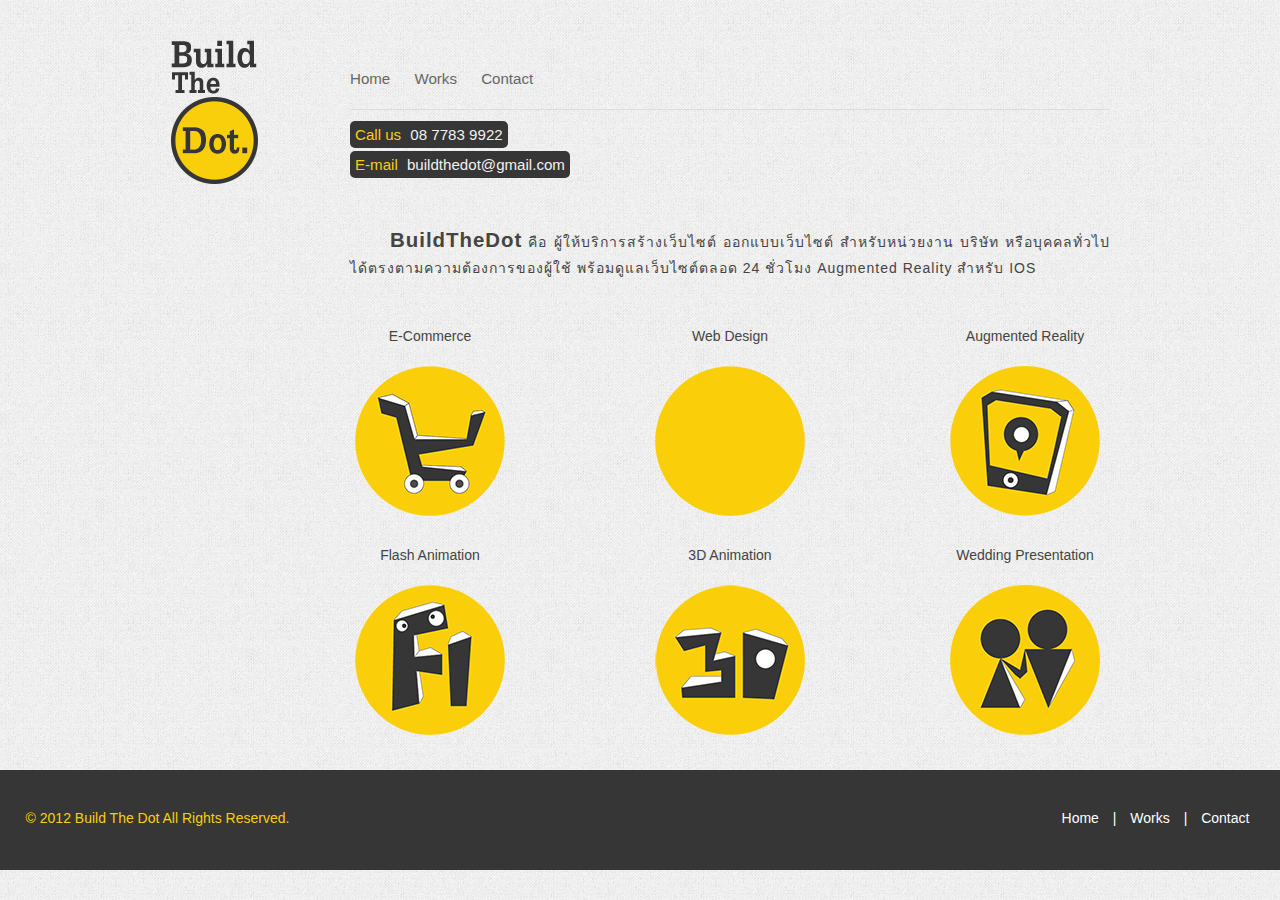
<file: index.html>
<!DOCTYPE html>
<!--[if lt IE 7 ]><html class="ie ie6" lang="en"> <![endif]-->
<!--[if IE 7 ]><html class="ie ie7" lang="en"> <![endif]-->
<!--[if IE 8 ]><html class="ie ie8" lang="en"> <![endif]-->
<!--[if (gte IE 9)|!(IE)]><!--><html lang="en"> <!--<![endif]-->
<head>

	<!-- Basic Page Needs
  ================================================== -->
	<meta charset="utf-8">
	<title>Build The Dot.</title>
	<meta name="description" content="">
	<meta name="author" content="">

	<!-- Mobile Specific Metas
  ================================================== -->
	<meta name="viewport" content="width=device-width, initial-scale=1, maximum-scale=1">

	<!-- CSS
  ================================================== -->
	<link rel="stylesheet" href="stylesheets/base.css">
	<link rel="stylesheet" href="stylesheets/skeleton.css">
	<link rel="stylesheet" href="stylesheets/layout.css">
    <link rel="stylesheet" href="stylesheets/style_menu.css">

	<!--media queries -->
	<!-- <link rel="stylesheet" media="screen and (max-width: 600px)" href="stylesheets/iphone.css" /> 
	<link rel="stylesheet" media="screen and (min-width: 600px)" href="stylesheets/style.css" />-->
	<!-- <link rel="stylesheet" media="print" href="print.css" /> -->
	

	<!--[if lt IE 9]>
		<script src="http://html5shim.googlecode.com/svn/trunk/html5.js"></script>
	<![endif]-->

	<!-- Favicons
	================================================== -->
	<link rel="shortcut icon" href="images/iconWeb.ico">
	<link rel="apple-touch-icon" href="images/apple-touch-icon.png">
	<link rel="apple-touch-icon" sizes="72x72" href="images/apple-touch-icon-72x72.png">
	<link rel="apple-touch-icon" sizes="114x114" href="images/apple-touch-icon-114x114.png">
</head>
<body>


	<div class="container">
        <div class="three columns">
            <div id="wrap-logo" class="center"><a href="index.html" alt="Bulid The Dot" class="logo"><img src="images/logo.png" onmouseover="this.src='images/logoNew1.png'" onmouseout="this.src='images/logo.png'" /></a></div>
		</div>
		<ul class="left" id="menu-rwd">
					<li><a href="index.html">Home</a></li>
					<li><a href="works.html">Works</a></li>
					<li><a href="contact.php">Contact</a></li>
		</ul>
        <div id="nav" class="thirteen columns">
            <ul id="menu-normal">
                <li><a href="index.html">Home</a></li>
                <li><a href="works.html">Works</a></li>
                <li><a href="contact.php">Contact</a></li>
            </ul>
            <hr />
               <ul class="left" id="menu">
					<li class="contact-btn"><span class="yellow-title">Call us </span><a href="tel:+66877839922" class="contact-title">08 7783 9922</a></li><br>
					<li class="contact-btn"><span class="yellow-title">E-mail </span><a href="#contact.php" class="contact-title"> buildthedot@gmail.com</a></li> 			
			   </ul>
			   
		</div>
		
		<div id="introduce" class="three columns right">
        </div>
        <div id="introduce" class="thirteen columns right">
            <div class="text-style">
				<p><span class="heading-big">BuildTheDot</span> 
				คือ  ผู้ให้บริการสร้างเว็บไซต์ ออกแบบเว็บไซต์ สำหรับหน่วยงาน บริษัท หรือบุคคลทั่วไป ได้ตรงตามความต้องการของผู้ใช้ พร้อมดูแลเว็บไซต์ตลอด 24 ชั่วโมง Augmented Reality สำหรับ IOS 
                
                </p>
            </div>
        </div>
		<div class="two columns right">
        </div>
		<!--end menu -->
		<!--start icon row 1 -->
		<div class="margin-content two columns">
			<div class="pic-pos">
				
			</div>
	    </div>

        <div class="margin-content five columns">
			<div class="pic-pos">
				<h2 id="heading-welcome">E-Commerce</h2>
				<img src="images/yell1_resize.png"/>
			</div>
	    </div>
        <div class="margin-content five columns">
			<div class="pic-pos">
				<h2 id="heading-welcome">Web Design</h2>
				<img src="images/yell_resize_emp.png"/>
			</div>
        </div>
        <div class="margin-content four columns">
            <div class="pic-pos">
                <h2 id="heading-welcome">Augmented Reality</h2>
                <img src="images/yell3_resize.png"/>
            </div>
        </div>
		<!--end icon row 1 -->
		<!--start icon row 2 -->
		<div class="margin-content two columns">
			<div class="pic-pos">
				
			</div>
	    </div>   
        <div class="margin-content five columns">
			<div class="pic-pos">
				<h2 id="heading-welcome">Flash Animation</h2>
				<img src="images/yell4_resize.png"/>
			</div>
	    </div>
        <div class="margin-content five columns">
            <div class="pic-pos">
                <h2 id="heading-welcome">3D Animation</h2>
                <img src="images/yell5_resize.png"/>
            </div>
        </div>
        <div class="margin-content four columns">
            <div class="pic-pos">
                <h2 id="heading-welcome">Wedding Presentation</h2>
                <img src="images/yell6_resize.png"/>
            </div>
        </div>
		<!--start end icon row 2 -->
	</div><!-- container -->
    
    <div id="footer">
        <div class= "inner">
            <div id="footer-a" class="left eight columns">
                <span>&copy; 2012 Build The Dot All Rights Reserved.</span>
            </div>
            <div id="footer-b" class="right eight columns">
                <ul>
                    <li><a href="index.html"> Home</a></li>
                    <li>|</li>
                    <li><a href="works.html">Works</a></li>
                    <li>|</li>
                    <li><a href="contact.php">Contact</a></li>
                </ul>
            </div>
        </div>
    </div>





<!-- End Document
================================================== -->
</body>
</html>
</file>
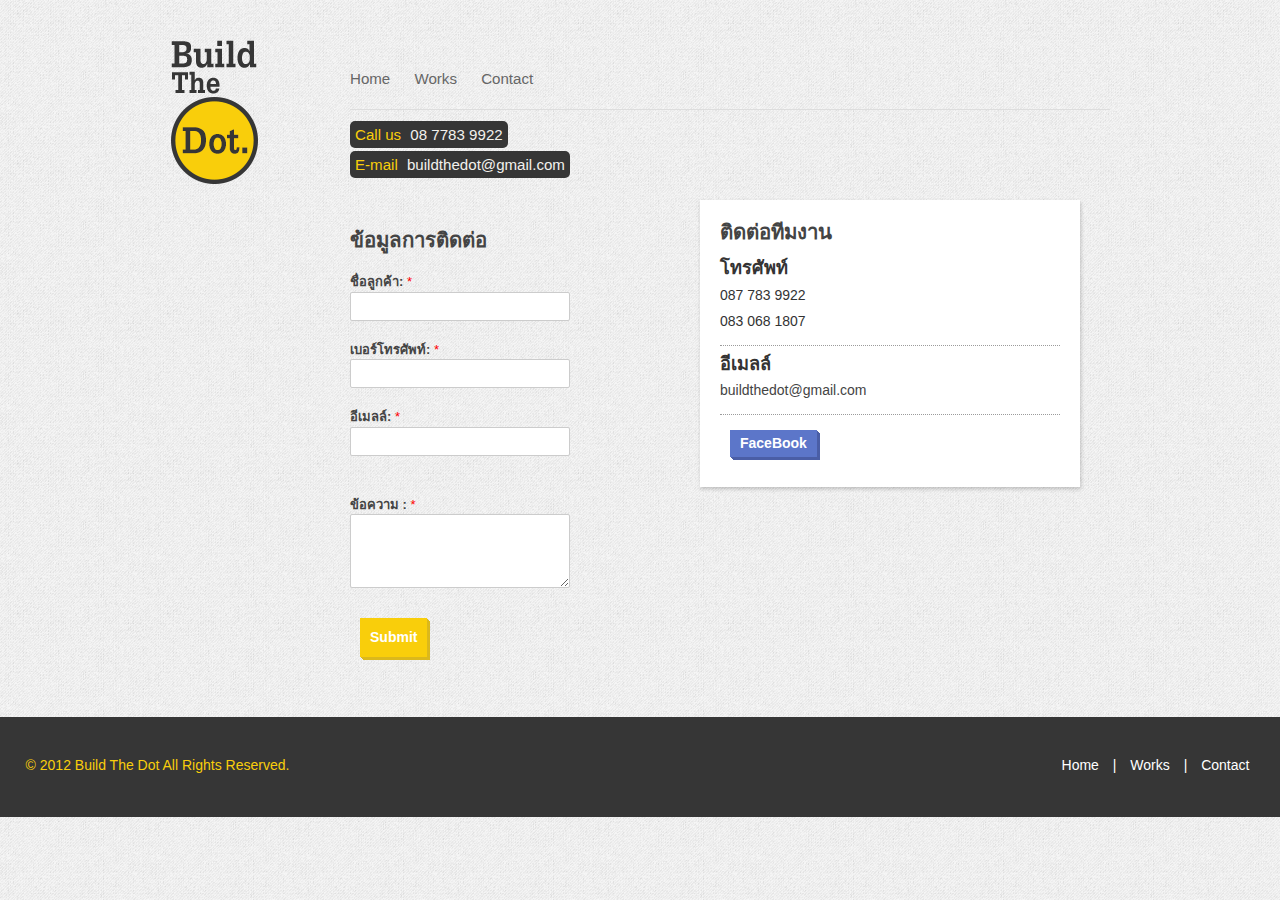
<file: contact.html>
<!DOCTYPE html>
<!--[if lt IE 7 ]><html class="ie ie6" lang="en"> <![endif]-->
<!--[if IE 7 ]><html class="ie ie7" lang="en"> <![endif]-->
<!--[if IE 8 ]><html class="ie ie8" lang="en"> <![endif]-->
<!--[if (gte IE 9)|!(IE)]><!--><html lang="en"> <!--<![endif]-->
<head>

	<!-- Basic Page Needs
  ================================================== -->
	<meta charset="utf-8">
	<title>Build The Dot.</title>
	<meta name="description" content="">
	<meta name="author" content="">

	<!-- Mobile Specific Metas
  ================================================== -->
	<meta name="viewport" content="width=device-width, initial-scale=1, maximum-scale=1">

	<!-- CSS
  ================================================== -->
	<link rel="stylesheet" href="stylesheets/base.css">
	<link rel="stylesheet" href="stylesheets/skeleton.css">
	<link rel="stylesheet" href="stylesheets/layout.css">
    <link rel="stylesheet" href="stylesheets/style_menu.css">

	<script src="js/jquery.js"></script>
	
	<!--media queries -->
	<!-- <link rel="stylesheet" media="screen and (max-width: 600px)" href="stylesheets/iphone.css" /> 
	<link rel="stylesheet" media="screen and (min-width: 600px)" href="stylesheets/style.css" />-->
	<!-- <link rel="stylesheet" media="print" href="print.css" /> -->
	

	<!--[if lt IE 9]>
		<script src="http://html5shim.googlecode.com/svn/trunk/html5.js"></script>
	<![endif]-->

	<!-- Favicons
	================================================== -->
	<link rel="shortcut icon" href="images/iconWeb.ico">
	<link rel="apple-touch-icon" href="images/apple-touch-icon.png">
	<link rel="apple-touch-icon" sizes="72x72" href="images/apple-touch-icon-72x72.png">
	<link rel="apple-touch-icon" sizes="114x114" href="images/apple-touch-icon-114x114.png">
	<script>
		$(function() {
			var pull 		= $('#pull');
				menu 		= $('#nav ul');
				menuHeight	= menu.height();

			$(pull).on('click', function(e) {
				e.preventDefault();
				menu.slideToggle();
			});

			$(window).resize(function(){
        		var w = $(window).width();
        		if(w > 320 && menu.is(':hidden')) {
        			menu.removeAttr('style');
        		}
    		});
		});
	</script>
</head>
<body>



	<!-- Primary Page Layout
	================================================== -->

	<!-- Delete everything in this .container and get started on your own site! -->

	<div class="container">
        <div class="three columns">
            <div id="wrap-logo" class="center"><a href="index.html" alt="Bulid The Dot" class="logo"><img src="images/logo.png" onmouseover="this.src='images/logoNew1.png'" onmouseout="this.src='images/logo.png'" /></a></div>
		</div>
		<ul class="left" id="menu-rwd">
					<li><a href="index.html">Home</a></li>
					<li><a href="works.html">Works</a></li>
					<li><a href="contact.html">Contact</a></li>
		</ul>
        <div id="nav" class="thirteen columns">
            <ul id="menu-normal">
                <li><a href="index.html">Home</a></li>
                <li><a href="works.html">Works</a></li>
                <li><a href="contact.html">Contact</a></li>
            </ul>
            <hr />
               <ul class="left" id="menu">
					<li class="contact-btn"><span class="yellow-title">Call us </span><a href="tel:+66877839922" class="contact-title">08 7783 9922</a></li><br>
					<li class="contact-btn"><span class="yellow-title">E-mail </span><a href="#contact.html" class="contact-title"> buildthedot@gmail.com</a></li> 			
			   </ul>
			   
		</div>
		
		<div class="three columns margin-top">
		
        </div><!-- introduce -->
		<div id="" class="six columns margin-top right">
			<div>
				<p><span class="heading-big">ข้อมูลการติดต่อ</span></p>
				<form action="#"> 
					<fieldset id="user-details">   
 
						<label for="name">ชื่อลูกค้า: <span class="red-label">*</span></label>
						<input type="text" name="name" value="" /> 
						<label for="email">เบอร์โทรศัพท์: <span class="red-label">*</span></label> 
						<input type="email" name="email" value="" /> 
	 
						<label for="phone">อีเมลล์: <span class="red-label">*</span></label> 
						<input type="text" name="phone" value="" /> 
	 
					</fieldset><!--end user-details-->
 
					<fieldset id="user-message">
 
						 <label for="message">ข้อความ : <span class="red-label">*</span></label> 
						 <textarea name="message" rows="0" cols="0" ></textarea> 
						 <div class="submit-btn three-d"><a href="">Submit</a></div>
						 <!-- <input type="submit" class="input" value="ส่งข้อความ" name="submit"/>  -->
 
					</fieldset><!-- end user-message -->
 
				</form><!-- end form -->
			
			</div>
        </div><!-- introduce -->
		
		<div id="contact-box1" class="six columns margin-top right">
			<div class="contact-style">
				<p><span class="heading-big">ติดต่อทีมงาน</span></p>
				<div class="bottom-line">
					<p class="title">โทรศัพท์</p>
                    <a href="tel:+66877839922"><p>087 783 9922</p></a>
                    <a href="tel:+66830681807"><p>083 068 1807</p></a>
					
				</div>
				<div class="bottom-line">
					<p class="title">อีเมลล์</p> 
					<p>buildthedot@gmail.com </p>
				</div>
				
				<div class="metro three-d"><a href="http://www.facebook.com/BuildTheDot">FaceBook</a></div>
			
			</div>
		</div><!-- introduce -->
		
		<div class="three columns margin-top">
			
        </div><!-- introduce -->
       
	</div><!-- container -->

    <div id="footer">
        <div class= "inner">
            <div id="footer-a" class="left eight columns">
                <span>&copy; 2012 Build The Dot All Rights Reserved.</span>
            </div>
            <div id="footer-b" class="right eight columns">
                <ul>
                    <li><a href="index.html">Home</a></li>
                    <li>|</li>
                    <li><a href="works.html">Works</a></li>
                    <li>|</li>
                    <li><a href="contact.html">Contact</a></li>
                </ul>
            </div>
        </div>
    </div>





<!-- End Document
================================================== -->
</body>
</html>
</file>
<file: stylesheets/base.css>
/*
* Skeleton V1.2
* Copyright 2011, Dave Gamache
* www.getskeleton.com
* Free to use under the MIT license.
* http://www.opensource.org/licenses/mit-license.php
* 6/20/2012
*/


/* Table of Content
==================================================
	#Reset & Basics
	#Basic Styles
	#Site Styles
	#Typography
	#Links
	#Lists
	#Images
	#Buttons
	#Forms
	#Misc */


/* #Reset & Basics (Inspired by E. Meyers)
================================================== */
	html, body, div, span, applet, object, iframe, h1, h2, h3, h4, h5, h6, p, blockquote, pre, a, abbr, acronym, address, big, cite, code, del, dfn, em, img, ins, kbd, q, s, samp, small, strike, strong, sub, sup, tt, var, b, u, i, center, dl, dt, dd, ol, ul, li, fieldset, form, label, legend, table, caption, tbody, tfoot, thead, tr, th, td, article, aside, canvas, details, embed, figure, figcaption, footer, header, hgroup, menu, nav, output, ruby, section, summary, time, mark, audio, video {
		margin: 0;
		padding: 0;
		border: 0;
		font-size: 100%;
		font: inherit;
		vertical-align: baseline; }
	article, aside, details, figcaption, figure, footer, header, hgroup, menu, nav, section {
		display: block; }
	body {
		line-height: 1; }
	ol, ul {
		list-style: none; }
	blockquote, q {
		quotes: none; }
	blockquote:before, blockquote:after,
	q:before, q:after {
		content: '';
		content: none; }
	table {
		border-collapse: collapse;
		border-spacing: 0; }


/* #Basic Styles
================================================== */
	body {
		background: #fff;
		font: 14px/21px "HelveticaNeue", "Helvetica Neue", Helvetica, Arial, sans-serif;
		color: #444;
		-webkit-font-smoothing: antialiased; /* Fix for webkit rendering */
		-webkit-text-size-adjust: 100%;
 }


/* #Typography
================================================== */
	h1, h2, h3, h4, h5, h6 {
		/*color: #181818;*/
		/*font-family: "Georgia", "Times New Roman", serif;*/
		font-weight: normal; }
	h1 a, h2 a, h3 a, h4 a, h5 a, h6 a { font-weight: inherit; }
	h1 { font-size: 46px; line-height: 50px; margin-bottom: 14px;}
	h2 { /*font-size: 25px;*/ line-height: 40px; margin-bottom: 10px; }
	h3 { font-size: 28px; line-height: 34px; margin-bottom: 8px; }
	h4 { font-size: 21px; line-height: 30px; margin-bottom: 4px; }
	h5 { font-size: 17px; line-height: 24px; }
	h6 { font-size: 14px; line-height: 21px; }
	.subheader { color: #777; }

	p { margin: 0 0 20px 0; }
	p img { margin: 0; }
	p.lead { font-size: 21px; line-height: 27px; color: #777;  }

	em { font-style: italic; }
	strong { font-weight: bold; color: #333; }
	small { font-size: 80%; }

/*	Blockquotes  */
	blockquote, blockquote p { font-size: 17px; line-height: 24px; color: #777; font-style: italic; }
	blockquote { margin: 0 0 20px; padding: 9px 20px 0 19px; border-left: 1px solid #ddd; }
	blockquote cite { display: block; font-size: 12px; color: #555; }
	blockquote cite:before { content: "\2014 \0020"; }
	blockquote cite a, blockquote cite a:visited, blockquote cite a:visited { color: #555; }

	hr { border: solid #ddd; border-width: 1px 0 0; clear: both; margin: 10px 0 30px; height: 0; }


/* #Links
================================================== */
	a, a:visited { color: #333; text-decoration: underline; outline: 0; }
	a:hover, a:focus { color: #000; }
	p a, p a:visited { line-height: inherit; }


/* #Lists
================================================== */
	ul, ol { margin-bottom: 20px; }
	ul { list-style: none outside; }
	ol { list-style: decimal; }
	ol, ul.square, ul.circle, ul.disc { margin-left: 30px; }
	ul.square { list-style: square outside; }
	ul.circle { list-style: circle outside; }
	ul.disc { list-style: disc outside; }
	ul ul, ul ol,
	ol ol, ol ul { margin: 4px 0 5px 30px; font-size: 90%;  }
	ul ul li, ul ol li,
	ol ol li, ol ul li { margin-bottom: 6px; }
	li { line-height: 18px; margin-bottom: 12px; }
	ul.large li { line-height: 21px; }
	li p { line-height: 21px; }

/* #Images
================================================== */

	img.scale-with-grid {
		max-width: 100%;
		height: auto; }


/* #Buttons
================================================== */

	.button,
	button,
	input[type="submit"],
	input[type="reset"],
	input[type="button"] {
		background: #eee; /* Old browsers */
		background: #eee -moz-linear-gradient(top, rgba(255,255,255,.2) 0%, rgba(0,0,0,.2) 100%); /* FF3.6+ */
		background: #eee -webkit-gradient(linear, left top, left bottom, color-stop(0%,rgba(255,255,255,.2)), color-stop(100%,rgba(0,0,0,.2))); /* Chrome,Safari4+ */
		background: #eee -webkit-linear-gradient(top, rgba(255,255,255,.2) 0%,rgba(0,0,0,.2) 100%); /* Chrome10+,Safari5.1+ */
		background: #eee -o-linear-gradient(top, rgba(255,255,255,.2) 0%,rgba(0,0,0,.2) 100%); /* Opera11.10+ */
		background: #eee -ms-linear-gradient(top, rgba(255,255,255,.2) 0%,rgba(0,0,0,.2) 100%); /* IE10+ */
		background: #eee linear-gradient(top, rgba(255,255,255,.2) 0%,rgba(0,0,0,.2) 100%); /* W3C */
	  border: 1px solid #aaa;
	  border-top: 1px solid #ccc;
	  border-left: 1px solid #ccc;
	  -moz-border-radius: 3px;
	  -webkit-border-radius: 3px;
	  border-radius: 3px;
	  color: #444;
	  display: inline-block;
	  font-size: 11px;
	  font-weight: bold;
	  text-decoration: none;
	  text-shadow: 0 1px rgba(255, 255, 255, .75);
	  cursor: pointer;
	  margin-bottom: 20px;
	  line-height: normal;
	  padding: 8px 10px;
	  font-family: "HelveticaNeue", "Helvetica Neue", Helvetica, Arial, sans-serif; }

	.button:hover,
	button:hover,
	input[type="submit"]:hover,
	input[type="reset"]:hover,
	input[type="button"]:hover {
		color: #222;
		background: #ddd; /* Old browsers */
		background: #ddd -moz-linear-gradient(top, rgba(255,255,255,.3) 0%, rgba(0,0,0,.3) 100%); /* FF3.6+ */
		background: #ddd -webkit-gradient(linear, left top, left bottom, color-stop(0%,rgba(255,255,255,.3)), color-stop(100%,rgba(0,0,0,.3))); /* Chrome,Safari4+ */
		background: #ddd -webkit-linear-gradient(top, rgba(255,255,255,.3) 0%,rgba(0,0,0,.3) 100%); /* Chrome10+,Safari5.1+ */
		background: #ddd -o-linear-gradient(top, rgba(255,255,255,.3) 0%,rgba(0,0,0,.3) 100%); /* Opera11.10+ */
		background: #ddd -ms-linear-gradient(top, rgba(255,255,255,.3) 0%,rgba(0,0,0,.3) 100%); /* IE10+ */
		background: #ddd linear-gradient(top, rgba(255,255,255,.3) 0%,rgba(0,0,0,.3) 100%); /* W3C */
	  border: 1px solid #888;
	  border-top: 1px solid #aaa;
	  border-left: 1px solid #aaa; }

	.button:active,
	button:active,
	input[type="submit"]:active,
	input[type="reset"]:active,
	input[type="button"]:active {
		border: 1px solid #666;
		background: #ccc; /* Old browsers */
		background: #ccc -moz-linear-gradient(top, rgba(255,255,255,.35) 0%, rgba(10,10,10,.4) 100%); /* FF3.6+ */
		background: #ccc -webkit-gradient(linear, left top, left bottom, color-stop(0%,rgba(255,255,255,.35)), color-stop(100%,rgba(10,10,10,.4))); /* Chrome,Safari4+ */
		background: #ccc -webkit-linear-gradient(top, rgba(255,255,255,.35) 0%,rgba(10,10,10,.4) 100%); /* Chrome10+,Safari5.1+ */
		background: #ccc -o-linear-gradient(top, rgba(255,255,255,.35) 0%,rgba(10,10,10,.4) 100%); /* Opera11.10+ */
		background: #ccc -ms-linear-gradient(top, rgba(255,255,255,.35) 0%,rgba(10,10,10,.4) 100%); /* IE10+ */
		background: #ccc linear-gradient(top, rgba(255,255,255,.35) 0%,rgba(10,10,10,.4) 100%); /* W3C */ }

	.button.full-width,
	button.full-width,
	input[type="submit"].full-width,
	input[type="reset"].full-width,
	input[type="button"].full-width {
		width: 100%;
		padding-left: 0 !important;
		padding-right: 0 !important;
		text-align: center; }

	/* Fix for odd Mozilla border & padding issues */
	button::-moz-focus-inner,
	input::-moz-focus-inner {
    border: 0;
    padding: 0;
	}


/* #Forms
================================================== */

	form {
		margin-bottom: 20px; }
	fieldset {
		margin-bottom: 20px; }
	input[type="text"],
	input[type="password"],
	input[type="email"],
	textarea,
	select {
		border: 1px solid #ccc;
		padding: 6px 4px;
		outline: none;
		-moz-border-radius: 2px;
		-webkit-border-radius: 2px;
		border-radius: 2px;
		font: 13px "HelveticaNeue", "Helvetica Neue", Helvetica, Arial, sans-serif;
		color: #777;
		margin: 0;
		width: 210px;
		max-width: 100%;
		display: block;
		margin-bottom: 20px;
		background: #fff; }
	select {
		padding: 0; }
	input[type="text"]:focus,
	input[type="password"]:focus,
	input[type="email"]:focus,
	textarea:focus {
		border: 1px solid #aaa;
 		color: #444;
 		-moz-box-shadow: 0 0 3px rgba(0,0,0,.2);
		-webkit-box-shadow: 0 0 3px rgba(0,0,0,.2);
		box-shadow:  0 0 3px rgba(0,0,0,.2); }
	textarea {
		min-height: 60px; }
	label,
	legend {
		display: block;
		font-weight: bold;
		font-size: 13px;  }
	select {
		width: 220px; }
	input[type="checkbox"] {
		display: inline; }
	label span,
	legend span {
		font-weight: normal;
		font-size: 13px;
		color: #444; }

/* #Misc
================================================== */
	.remove-bottom { margin-bottom: 0 !important; }
	.half-bottom { margin-bottom: 10px !important; }
	.add-bottom { margin-bottom: 20px !important; }
</file>
<file: stylesheets/skeleton.css>
/*
* Skeleton V1.2
* Copyright 2011, Dave Gamache
* www.getskeleton.com
* Free to use under the MIT license.
* http://www.opensource.org/licenses/mit-license.php
* 6/20/2012
*/


/* Table of Contents
==================================================
    #Base 960 Grid
    #Tablet (Portrait)
    #Mobile (Portrait)
    #Mobile (Landscape)
    #Clearing */



/* #Base 960 Grid
================================================== */

    .container                                  { position: relative; width: 960px; margin: 0 auto; padding: 0; }
    .container .column,
    .container .columns                         { float: left; display: inline; margin-left: 10px; margin-right: 10px; }
    .row                                        { margin-bottom: 20px; }

    /* Nested Column Classes */
    .column.alpha, .columns.alpha               { margin-left: 0; }
    .column.omega, .columns.omega               { margin-right: 0; }

    /* Base Grid */
    .container .one.column,
    .container .one.columns                     { width: 40px;  }
    .container .two.columns                     { width: 100px; }
    .container .three.columns                   { width: 160px; }
    .container .four.columns                    { width: 220px; }
    .container .five.columns                    { width: 280px; }
    .container .six.columns                     { width: 340px; }
    .container .seven.columns                   { width: 400px; }
    .container .eight.columns                   { width: 460px; }
    .container .nine.columns                    { width: 520px; }
    .container .ten.columns                     { width: 580px; }
    .container .eleven.columns                  { width: 640px; }
    .container .twelve.columns                  { width: 700px; }
    .container .thirteen.columns                { width: 760px; }
    .container .fourteen.columns                { width: 820px; }
    .container .fifteen.columns                 { width: 880px; }
    .container .sixteen.columns                 { width: 940px; }

    .container .one-third.column                { width: 300px; }
    .container .two-thirds.column               { width: 620px; }

    /* Offsets */
    .container .offset-by-one                   { padding-left: 60px;  }
    .container .offset-by-two                   { padding-left: 120px; }
    .container .offset-by-three                 { padding-left: 180px; }
    .container .offset-by-four                  { padding-left: 240px; }
    .container .offset-by-five                  { padding-left: 300px; }
    .container .offset-by-six                   { padding-left: 360px; }
    .container .offset-by-seven                 { padding-left: 420px; }
    .container .offset-by-eight                 { padding-left: 480px; }
    .container .offset-by-nine                  { padding-left: 540px; }
    .container .offset-by-ten                   { padding-left: 600px; }
    .container .offset-by-eleven                { padding-left: 660px; }
    .container .offset-by-twelve                { padding-left: 720px; }
    .container .offset-by-thirteen              { padding-left: 780px; }
    .container .offset-by-fourteen              { padding-left: 840px; }
    .container .offset-by-fifteen               { padding-left: 900px; }



/* #Tablet (Portrait)
================================================== */

    /* Note: Design for a width of 768px */

    @media only screen and (min-width: 768px) and (max-width: 959px) {
        .container                                  { width: 768px; }
        .container .column,
        .container .columns                         { margin-left: 10px; margin-right: 10px;  }
        .column.alpha, .columns.alpha               { margin-left: 0; margin-right: 10px; }
        .column.omega, .columns.omega               { margin-right: 0; margin-left: 10px; }
        .alpha.omega                                { margin-left: 0; margin-right: 0; }

        .container .one.column,
        .container .one.columns                     { width: 28px; }
        .container .two.columns                     { width: 76px; }
        .container .three.columns                   { width: 124px; }
        .container .four.columns                    { width: 172px; }
        .container .five.columns                    { width: 220px; }
        .container .six.columns                     { width: 268px; }
        .container .seven.columns                   { width: 316px; }
        .container .eight.columns                   { width: 364px; }
        .container .nine.columns                    { width: 412px; }
        .container .ten.columns                     { width: 460px; }
        .container .eleven.columns                  { width: 508px; }
        .container .twelve.columns                  { width: 556px; }
        .container .thirteen.columns                { width: 604px; }
        .container .fourteen.columns                { width: 652px; }
        .container .fifteen.columns                 { width: 700px; }
        .container .sixteen.columns                 { width: 748px; }

        .container .one-third.column                { width: 236px; }
        .container .two-thirds.column               { width: 492px; }

        /* Offsets */
        .container .offset-by-one                   { padding-left: 48px; }
        .container .offset-by-two                   { padding-left: 96px; }
        .container .offset-by-three                 { padding-left: 144px; }
        .container .offset-by-four                  { padding-left: 192px; }
        .container .offset-by-five                  { padding-left: 240px; }
        .container .offset-by-six                   { padding-left: 288px; }
        .container .offset-by-seven                 { padding-left: 336px; }
        .container .offset-by-eight                 { padding-left: 384px; }
        .container .offset-by-nine                  { padding-left: 432px; }
        .container .offset-by-ten                   { padding-left: 480px; }
        .container .offset-by-eleven                { padding-left: 528px; }
        .container .offset-by-twelve                { padding-left: 576px; }
        .container .offset-by-thirteen              { padding-left: 624px; }
        .container .offset-by-fourteen              { padding-left: 672px; }
        .container .offset-by-fifteen               { padding-left: 720px; }
    }


/*  #Mobile (Portrait)
================================================== */

    /* Note: Design for a width of 320px */

    @media only screen and (max-width: 767px) {
        .container { width: 300px; }
        .container .columns,
        .container .column { margin: 0; }

        .container .one.column,
        .container .one.columns,
        .container .two.columns,
        .container .three.columns,
        .container .four.columns,
        .container .five.columns,
        .container .six.columns,
        .container .seven.columns,
        .container .eight.columns,
        .container .nine.columns,
        .container .ten.columns,
        .container .eleven.columns,
        .container .twelve.columns,
        .container .thirteen.columns,
        .container .fourteen.columns,
        .container .fifteen.columns,
        .container .sixteen.columns,
        .container .one-third.column,
        .container .two-thirds.column  { width: 300px; }

        /* Offsets */
        .container .offset-by-one,
        .container .offset-by-two,
        .container .offset-by-three,
        .container .offset-by-four,
        .container .offset-by-five,
        .container .offset-by-six,
        .container .offset-by-seven,
        .container .offset-by-eight,
        .container .offset-by-nine,
        .container .offset-by-ten,
        .container .offset-by-eleven,
        .container .offset-by-twelve,
        .container .offset-by-thirteen,
        .container .offset-by-fourteen,
        .container .offset-by-fifteen { padding-left: 0; }

    }


/* #Mobile (Landscape)
================================================== */

    /* Note: Design for a width of 480px */

    @media only screen and (min-width: 480px) and (max-width: 767px) {
        .container { width: 420px; }
        .container .columns,
        .container .column { margin: 0; }

        .container .one.column,
        .container .one.columns,
        .container .two.columns,
        .container .three.columns,
        .container .four.columns,
        .container .five.columns,
        .container .six.columns,
        .container .seven.columns,
        .container .eight.columns,
        .container .nine.columns,
        .container .ten.columns,
        .container .eleven.columns,
        .container .twelve.columns,
        .container .thirteen.columns,
        .container .fourteen.columns,
        .container .fifteen.columns,
        .container .sixteen.columns,
        .container .one-third.column,
        .container .two-thirds.column { width: 420px; }
    }


/* #Clearing
================================================== */

    /* Self Clearing Goodness */
    .container:after { content: "\0020"; display: block; height: 0; clear: both; visibility: hidden; }

    /* Use clearfix class on parent to clear nested columns,
    or wrap each row of columns in a <div class="row"> */
    .clearfix:before,
    .clearfix:after,
    .row:before,
    .row:after {
      content: '\0020';
      display: block;
      overflow: hidden;
      visibility: hidden;
      width: 0;
      height: 0; }
    .row:after,
    .clearfix:after {
      clear: both; }
    .row,
    .clearfix {
      zoom: 1; }

    /* You can also use a <br class="clear" /> to clear columns */
    .clear {
      clear: both;
      display: block;
      overflow: hidden;
      visibility: hidden;
      width: 0;
      height: 0;
    }
</file>
<file: stylesheets/layout.css>
/*
* Skeleton V1.2
* Copyright 2011, Dave Gamache
* www.getskeleton.com
* Free to use under the MIT license.
* http://www.opensource.org/licenses/mit-license.php
* 6/20/2012
*/

/* Table of Content
==================================================
	#Site Styles
	#Page Styles
	#Media Queries
	#Font-Face */

/* #Site Styles
================================================== */

/* #Page Styles
================================================== */

/* #Media Queries
================================================== */

	/* Smaller than standard 960 (devices and browsers) */
	@media only screen and (max-width: 959px) {}

	/* Tablet Portrait size to standard 960 (devices and browsers) */
	@media only screen and (min-width: 768px) and (max-width: 959px) {}

	/* All Mobile Sizes (devices and browser) */
	@media only screen and (max-width: 767px) {}

	/* Mobile Landscape Size to Tablet Portrait (devices and browsers) */
	@media only screen and (min-width: 480px) and (max-width: 767px) {}

	/* Mobile Portrait Size to Mobile Landscape Size (devices and browsers) */
	@media only screen and (max-width: 479px) {}


/* #Font-Face
================================================== */
/* 	This is the proper syntax for an @font-face file
		Just create a "fonts" folder at the root,
		copy your FontName into code below and remove
		comment brackets */

/*	@font-face {
	    font-family: 'FontName';
	    src: url('../fonts/FontName.eot');
	    src: url('../fonts/FontName.eot?iefix') format('eot'),
	         url('../fonts/FontName.woff') format('woff'),
	         url('../fonts/FontName.ttf') format('truetype'),
	         url('../fonts/FontName.svg#webfontZam02nTh') format('svg');
	    font-weight: normal;
	    font-style: normal; }
*/
</file>
<file: stylesheets/style_menu.css>
/*
@font-face {
 font-family: LANENAR;
 src: url("LANENAR_.eot") 
}

@font-face {
 font-family: LANENAR;
 src: url("LANENAR_.ttf") 
}
*/
/*

@media screen and (max-width: 500px) {
    #wrap-logo{
		text-align: center;
	}
	.heading-big {
		font-size: 2.3434em;
		font-weight: bold;
		line-height: 1.2563px;
	}

}
*/
.clear-all{
	clear:both; 
	line-height:0;
	height:0;
}
.clearfix:before,
.clearfix:after {
    content: " ";
    display: table;
}
.clearfix:after {
    clear: both;
}
.clearfix {
    *zoom: 1;
}
body {
	background-image: url(../images/gray_jean.png);
	/*font-family: LANENAR ,arial,helvetica,sans-serif;*/
    /*font-size: 1.23343em;*/
	/*font-weight:500;*/
    line-height: 1.3435em;
    position: relative;
	/*color: #343333;*/
}
.left{
	float:left;
}
.right {
	float: right;
}
.title{
	font-size: 1.2989em;
	font-weight:bold;
	color:#343333;
}
.red-label{
	color : red;
}
.bottom-line{
	border-bottom-width: 0.7px;
	border-bottom-style: dotted;
	border-bottom-color: #9B9B9B;
	margin-top:15px;
	margin-bottom:5px;
}
.bottom-line a{
    text-decoration: none;
}
.margin-top{
	margin-top: 28px;
	line-height: 1.3245em;
	}
img{
	max-width: 100%;
}
.container {
	margin-top: 40px;
	height: 550px;
}
/*
.logo{
	background-image: url(../images/logo.png);
	background-size : 90px 142px;
	width : 90px;
	height : 145px;
	background-repeat: no-repeat;
}
*/
.logo a:hover{
	background-image: url(../images/logoNew1.png);
	/*background-size : 90px 142px;
	width : 90px;
	height : 145px;
	*/
	background-repeat: no-repeat;
}

#wrap-logo{
	float:left;
    /*text-align: center;*/
}
#wrapper-content {
	margin-top: 40px;
}

.heading-big {
	font-size: 1.4599em;
	font-weight:bold;
	line-height: 1.2563em;
	text-indent: 20px;
}
#nav {
	font-size: 1.0787em;
	line-height: 1.23077em;
	margin-right: 0;
	margin-bottom: 0;
	padding-top: 30px;
}

#nav ul li {
	display: inline;
	margin: 0 20px 0 0;
	margin-bottom: 130px;
}
 
#nav a {
	text-decoration: none;
	color: #666666;
}
#nav a:hover {
	color: #353535;
	border-bottom-width: 2px;
	border-bottom-style: solid;
	border-bottom-color: #FACE00;
}
#menu-rwd{
	display:none;
}
#menu {
	margin-top: -20px;
}
.contact-btn{
	width: 75px;
	height: 30px;
	-webkit-border-radius: 5px;
	-moz-border-radius: 5px;
	border-radius: 5px;
	background-color: #363636;
	color: #F2F1ED;
	padding: 5px 5px 5px 5px;
	margin-bottom: 20px;
	display: block;
	line-height: 30px;
}
#menu .contact-title{
	text-decoration: none;
	color: #F2F1ED;
}
#menu .contact-title:hover   { border-bottom-style: solid; color: #F2F1ED;}
#menu .contact-title:active  { border-bottom-style: solid; }
#menu .contact-title:visited { border-bottom: 1px solid #FACE00; }

.yellow-title {
	font-weight: 300;
	margin: 0px 5px 0px 0px;
	color: #f9ce0b;
}
#introduce{
	margin-top: 28px;
	line-height: 1.8594em;
}

#contact-box1{

	margin-top: 20px;
	line-height:1.4334em;
	margin: 0 auto 30px auto;
	position: relative;
	padding: 20px;
	box-shadow: 1px 2px 4px rgba(0,0,0,0.2);
	background-color: #fff;
	/*
	
	margin-top: 20px;
	line-height:1.4334em;
	margin: 0 auto 30px auto;
	margin-right:8px;
	position: relative;
	padding: 20px;
	background: rgb(247, 247, 247);
	border: 1px solid rgba(147, 184, 189,0.8);
	-webkit-box-shadow: 0pt 2px 5px rgba(105, 108, 109,  0.7),	0px 0px 8px 5px rgba(208, 223, 226, 0.4) inset;
	   -moz-box-shadow: 0pt 2px 5px rgba(105, 108, 109,  0.7),	0px 0px 8px 5px rgba(208, 223, 226, 0.4) inset;
	        box-shadow: 0pt 2px 5px rgba(105, 108, 109,  0.7),	0px 0px 8px 5px rgba(208, 223, 226, 0.4) inset;
	-webkit-box-shadow: 5px;
	-moz-border-radius: 5px;
		 border-radius: 5px;*/
	
}

#contact-box{
	margin-top: 20px;
	line-height: 1.4334em;
}
.contact-style{
	line-height:0.4676em;
}

.text-style {
	text-align:justify;
	text-indent:40px;
	letter-spacing:1px; 
}
.star {
     background-image: url("images/yellowstar.png");
     height: 11px;
	 margin: 4px 5px 0px 0px;
     width: 11px;
}
.pic-pos {
	height: auto;
	text-align: center;
	margin-right: auto;
	margin-bottom: 0;
	margin-left: auto;
	padding-top: 15px;
    width: 270px;
}
.last-col{
	padding-right:-10px;
}
.inner{
	padding: 3.05% 2%;

}
#footer {
	 background-color: #363636;
     height: 100px;
     margin-top: 30px;
	 width: 100%;
	 float:left;
	 color: #F3F3F3;
}
#footer-a{
	
}
#footer-b{
	
}
#footer-a span {
     color: #f9ce0b;
}

#footer-b span {
     color: #959595;
}

#footer ul li{
	display:inline;
	margin: 5px;
	color: #FFFFFF;
}
#footer ul li a{
	text-decoration: none;
	color: #FFFFFF;
}
#footer ul li a:hover {
	border-bottom-width: 2px;
	border-bottom-style: solid;
	border-bottom-color: #FACE00;
}
.width-480{
	width:480px;
}
/* Button facebook */
.metro {
  display: inline-block;
  padding: 10px;
  margin: 10px;
  background: #5C76C9;

  /* Font styles */
  color: white;
  font-weight: bold;
  text-decoration: none;
}

.metro:hover { background: #3D57B4;}

.metro.three-d {
  position: relative;
  box-shadow: 
    1px 1px #4A5EA6,
    2px 2px #4A5EA6,
    3px 3px #4A5EA6;
  transition: all 0.1s ease-in;
}
.metro.three-d a{
	color: white;
	text-decoration:none;
	font-weight: bold;
}

.metro.three-d:active { 
  box-shadow: none;
  top: 3px;
  left: 3px;
} 
.submit-btn{
  display: inline-block;
  padding: 10px;
  margin: 10px;
  background: #F9CE0B;

  /* Font styles */
  color: white;
  font-weight: bold;
  text-decoration: none;
}
.submit-btn:hover { background: #FFD82D;}

.submit-btn.three-d {
  position: relative;
  box-shadow: 
    1px 1px #DBB81C,
    2px 2px #DBB81C,
    3px 3px #DBB81C;
  transition: all 0.1s ease-in;
}
.submit-btn.three-d a{
	color: white;
	text-decoration:none;
	font-weight: bold;
}

.submit-btn.three-d:active { 
  box-shadow: none;
  top: 3px;
  left: 3px;
} 
/*****************************/
/* grid thumnail */
   .viewport {
            border: 3px solid #eee;
            float: left;
            height: 299px;
            margin: 0 9px 9px 0;
            overflow: hidden;
            position: relative;
            width: 450px;
        }

        /* This is so that the 2nd thumbnail in each row fits snugly. You will want to add a similar
           class to the last thumbnail in each row to get rid of the margin-right. */
        .no-margin {
            margin-right: 0;
        }

        /* --- Link configuration that contains the image and label ----------------------------- */
        .viewport a {
            display: block;
            position: relative;
        }

        .viewport a img {
            height: 332px;
            left: -20px;
            position: relative;
            top: -20px;
            width: 500px;
        }

        /* --- Label configuration -------------------------------------------------------------- */
        .viewport a span {
            display: none;
            font-size: 3.0em;
            font-weight: bold;
            height: 100%;
            padding-top: 120px;
            position: absolute;
            text-align: center;
            text-decoration: none;
            width: 100%;
            z-index: 100;
        }
            .viewport a span em {
                display: block;
                font-size: 0.45em;
                font-weight: normal;
            }

        /* --- Dark hover background ------------------------------------------------------------ */
        .dark-background {
            background-color: rgba(15, 15, 15, 0.6);
            color: #fff;
            text-shadow: #000 0px 0px 20px;
        }
            .dark-background em {
                color: #ccc;
            }

        /* --- Light hover background ----------------------------------------------------------- */
        .light-background {
            background-color: rgba(255, 255, 255, 0.6);
            color: #333;
            text-shadow: #fff 0px 0px 20px;
        }
            .light-background em {
                color: #707070;
            }

/* validate contact*/
	.form-row { padding: 5px 0; clear: both; width: 700px; }
    label.error { display: block; float: left; color: red; margin-top:-10px; font-size:11px;}
   
/****************************/

@media screen and (max-width: 600px) {
    #wrap-logo{
		text-align: center;
	}
	.heading-big {
		font-size: 1.3799em;
		font-weight:bold;
		line-height: 1.2563em;
		text-indent: 20px;
	}
	#menu-normal {
		display: none;
	}
	#menu-rwd{
		display:block;
		margin-top:20px;
		margin-bottom:0px;
	}
	#menu-rwd a{
		text-decoration:none;
		font-size: 2.7323em;
		font-weight: bold;
		line-height:0.7637em;
	}
	hr{
		display:none;
	}
	
	

}
</file>
<file: stylesheets/iphone.css>
#wrap-logo{
		text-align: center;
}
.heading-big {
		font-size: 2.3434em;
		font-weight: bold;
		line-height: 1.2563px;
}
</file>
<file: stylesheets/style.css>
/*
@font-face {
 font-family: LANENAR;
 src: url("LANENAR_.eot") 
}

@font-face {
 font-family: LANENAR;
 src: url("LANENAR_.ttf") 
}
*/
/*

@media screen and (max-width: 500px) {
    #wrap-logo{
		text-align: center;
	}
	.heading-big {
		font-size: 2.3434em;
		font-weight: bold;
		line-height: 1.2563px;
	}

}
*/
.clear-all{
	clear:both; 
	line-height:0;
	height:0;
}
.clearfix:before,
.clearfix:after {
    content: " ";
    display: table;
}
.clearfix:after {
    clear: both;
}
.clearfix {
    *zoom: 1;
}
body {
	background-image: url(../images/gray_jean.png);
	/*font-family: LANENAR ,arial,helvetica,sans-serif;*/
    /*font-size: 1.23343em;*/
	/*font-weight:500;*/
    line-height: 1.3435em;
    position: relative;
	/*color: #343333;*/
}
.left{
	float:left;
}
.right {
	float: right;
}
img{
	max-width: 100%;
}
.container {
	margin-top: 40px;
	height: 550px;
}
/*
.logo{
	background-image: url(../images/logo.png);
	background-size : 90px 142px;
	width : 90px;
	height : 145px;
	background-repeat: no-repeat;
}
*/
.logo a:hover{
	background-image: url(../images/logoNew1.png);
	/*background-size : 90px 142px;
	width : 90px;
	height : 145px;
	*/
	background-repeat: no-repeat;
}

#wrap-logo{
	float:left;
    /*text-align: center;*/
}
#wrapper-content {
	margin-top: 40px;
}

.heading-big {
	font-size: 1.8799em;
	font-weight: bold;
	line-height: 1.2563px;
}
#nav {
	font-size: 1.0787em;
	line-height: 1.23077em;
	margin-right: 0;
	margin-bottom: 0;
	padding-top: 30px;
}

#nav ul li {
	display: inline;
	margin: 0 20px 0 0;
	margin-bottom: 130px;
}
 
#nav a {
	text-decoration: none;
	color: #666666;
}
#nav a:hover {
	color: #353535;
	border-bottom-width: 2px;
	border-bottom-style: solid;
	border-bottom-color: #FACE00;
}
#menu {
	margin-top: -20px;
}
.contact-btn{
	width: 75px;
	height: 30px;
	-webkit-border-radius: 5px;
	-moz-border-radius: 5px;
	border-radius: 5px;
	background-color: #363636;
	color: #F2F1ED;
	padding: 5px 5px 5px 5px;
	margin-bottom: 20px;
	display: block;
	line-height: 30px;
}
#menu .contact-title{
	text-decoration: none;
	color: #F2F1ED;
}
#menu .contact-title:hover   { border-bottom-style: solid; color: #F2F1ED;}
#menu .contact-title:active  { border-bottom-style: solid; }
#menu .contact-title:visited { border-bottom: 1px solid #FACE00; }

.yellow-title {
	font-weight: 300;
	margin: 0px 5px 0px 0px;
	color: #f9ce0b;
}
#introduce{
	margin-top: 28px;
	line-height: 1.8594em;
}
.text-style {
	text-align:justify; 
	letter-spacing:1px; 
}
.star {
     background-image: url("images/yellowstar.png");
     height: 11px;
	 margin: 4px 5px 0px 0px;
     width: 11px;
}
.pic-pos {
	height: 230px;
	text-align: center;
	margin-right: auto;
	margin-bottom: 0;
	margin-left: auto;
	padding-top: 15px;
    width: 270px;
}
.inner{
	padding: 3.05% 2%;

}
#footer {
	 background-color: #363636;
     height: 100px;
     margin-top: 30px;
	 width: 100%;
	 float:left;
	 color: #F3F3F3;
}
#footer-a{
	
}
#footer-b{
	
}
#footer-a span {
     color: #f9ce0b;
}

#footer-b span {
     color: #959595;
}

#footer ul li{
	display:inline;
	margin: 5px;
	color: #FFFFFF;
}
#footer ul li a{
	text-decoration: none;
	color: #FFFFFF;
}
#footer ul li a:hover {
	border-bottom-width: 2px;
	border-bottom-style: solid;
	border-bottom-color: #FACE00;
}
.width-480{
	width:480px;
}
/*
#menu .inline-link-1 {
  display: inline-block;
  margin: 0 0.2em;
  padding: 3px;
  background: #97CAF2;
  border-radius: 2px;
  transition: all 0.3s ease-out;

  text-decoration: none;
  font-weight: bold;
  color: white;
}

#introduce{
    padding : 40px;
}

#wrap-content{
     background-color: #DBD6D6;
     height: 100px;
     margin-top: 30px;
	 width: 100%;
}

.text{
text-align:justify;
letter-spacing:2px;
}

#menu .inline-link-1:hover   { background: #53A7EA; }
#menu .inline-link-1:active  { background: #C4E1F8; }
#menu .inline-link-1:visited { background: #F2BF97; }
*/
@media screen and (max-width: 600px) {
    #wrap-logo{
		text-align: center;
	}
	.heading-big {
		font-size: 2.3434em;
		font-weight: bold;
		line-height: 1.2563px;
	}
	/*
	nav {
		border-bottom: 0;
	}
	nav ul {
		display: none;
		height: auto;
	}
	nav a#pull {
		display: block;
		background-color: #283744;
		width: 100%;
		position: relative;
	}
	nav a#pull:after {
		content:"";
		background: url('images/nav-icon.png') no-repeat;
		width: 30px;
		height: 30px;
		display: inline-block;
		position: absolute;
		right: 15px;
		top: 10px;
	}
	nav a:hover, nav a:active {
	background-color: #8c99a4;
}
	nav a#pull {
	display: none;
	}
	*/
}
</file>
